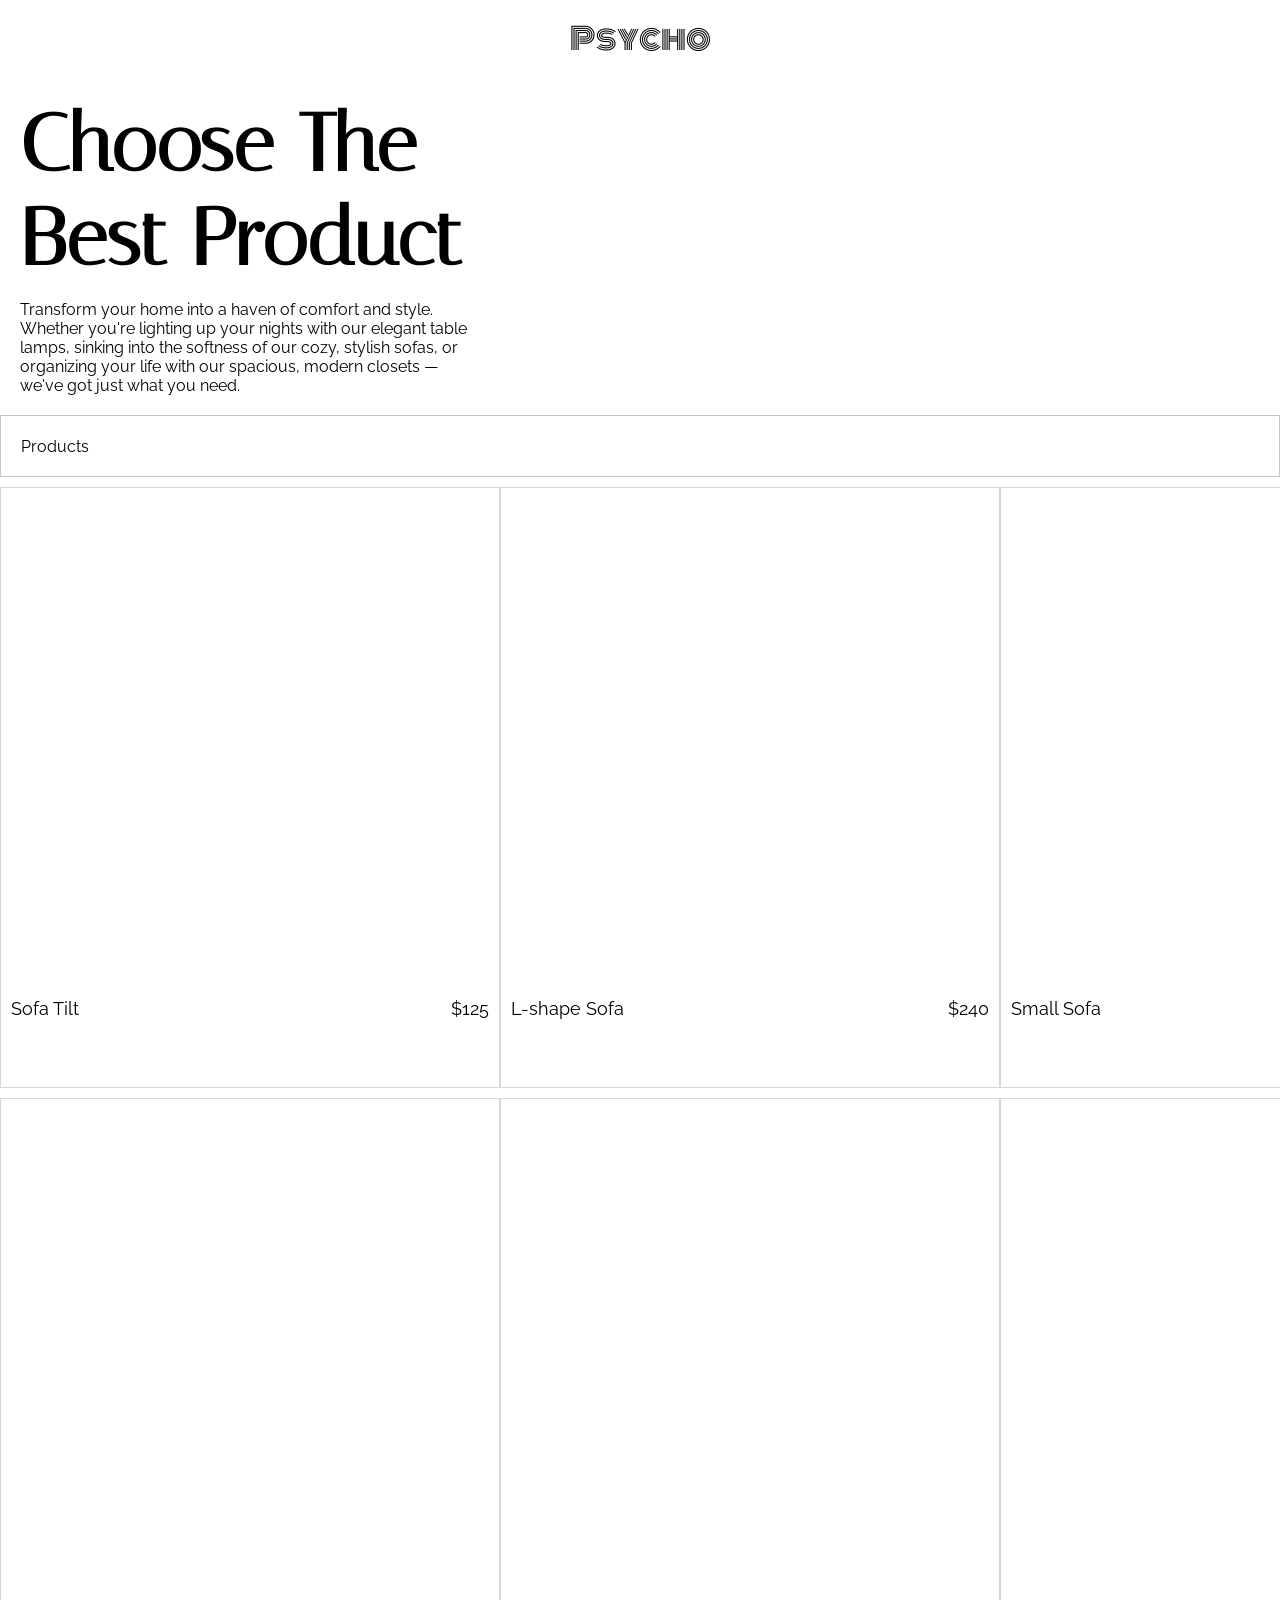
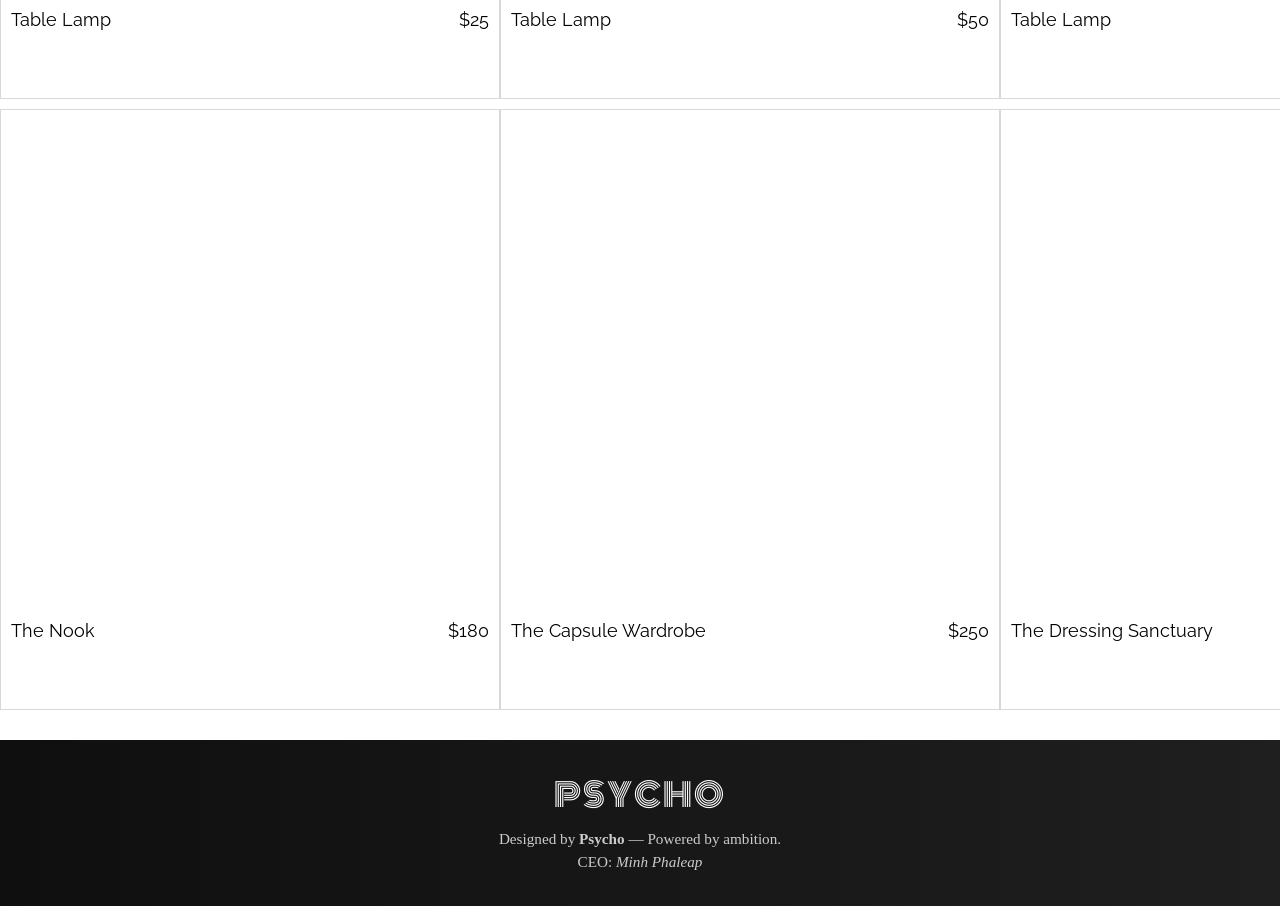
<file: index2.html>
<!DOCTYPE html>
<html lang="en">
<head>
    <meta charset="UTF-8">
    <meta name="viewport" content="width=device-width, initial-scale=1.0">
    <title>Document</title>
    <link href="style2.css" rel="stylesheet">
    <link rel="preconnect" href="https://fonts.googleapis.com">
<link rel="preconnect" href="https://fonts.gstatic.com" crossorigin>
<link href="https://fonts.googleapis.com/css2?family=Alfa+Slab+One&family=Antic+Didone&family=Anton&family=Boldonse&family=Bungee+Tint&family=Cal+Sans&family=Cascadia+Mono:ital,wght@0,200..700;1,200..700&family=Edu+QLD+Hand:wght@400..700&family=Gabarito:wght@400..900&family=Italiana&family=Italianno&family=Martian+Mono:wght@100..800&family=Monoton&family=Montserrat:ital,wght@0,100..900;1,100..900&family=Noto+Sans+Old+Italic&family=Outfit:wght@100..900&family=Plus+Jakarta+Sans:ital,wght@0,200..800;1,200..800&family=Poppins:ital,wght@0,100;0,200;0,300;0,400;0,500;0,600;0,700;0,800;0,900;1,100;1,200;1,300;1,400;1,500;1,600;1,700;1,800;1,900&family=Quicksand:wght@300..700&family=Raleway:ital,wght@0,100..900;1,100..900&family=Red+Hat+Display:ital,wght@0,300..900;1,300..900&family=Roboto:ital,wght@0,100..900;1,100..900&family=Varela+Round&display=swap" rel="stylesheet">
</head>
<body>
    <header>
        <nav class="navbar">
        <div class="logo">
            <h1>Psycho</h1>
        </div>
        </nav>
    </header>
    <main>
        <section class="firstSection">
            <div class="introduction">
                <h1>Choose The Best Product</h1>
                <p>Transform your home into a haven of comfort and style. Whether you're lighting up your nights with our elegant table lamps, sinking into the softness of our cozy, stylish sofas, or organizing your life with our spacious, modern closets — we've got just what you need.</p>
            </div>
            <div class="products">
                <p>Products</p>
            </div>
           <div class="containProduct1">
            <!-- 1 -->
  <div class="containImage1">
    <div class="image1"></div>
    <div class="text">
      <p>Sofa Tilt</p>
      <p>$125</p>
    </div>
    <div class="hover">
      <p>medium size</p>
      <a href="#">ADD TO CART</a>
      </div>
  </div>
  <div class="containImage1">
    <div class="image2"></div>
    <div class="text">
      <p>L-shape Sofa</p>
      <p>$240</p>
    </div>
    <div class="hover">
      <p>Large size</p>
      <a href="#">ADD TO CART</a>
      </div>
  </div>
  <div class="containImage1">
    <div class="image3"></div>
    <div class="text">
      <p>Small Sofa</p>
      <p>$100</p>
    </div>
    <div class="hover">
      <p>Small size</p>
      <a href="#">ADD TO CART</a>
      </div>
  </div>
  <!-- 2 -->
</div>
<div class="containProduct2">
  <div class="containImage2">
    <div class="image4"></div>
    <div class="text">
      <p>Table Lamp</p>
      <p>$25</p>
    </div>
    <div class="hover">
      <p>Modern swing arm</p>
      <a href="#">ADD TO CART</a>
      </div>
  </div>
  <div class="containImage2">
    <div class="image5"></div>
    <div class="text">
      <p>Table Lamp</p>
      <p>$50</p>
    </div>
    <div class="hover">
      <p>Simons Maison</p>
      <a href="#">ADD TO CART</a>
      </div>
  </div>
  <div class="containImage2">
    <div class="image6"></div>
    <div class="text">
      <p>Table Lamp</p>
      <p>$35</p>
    </div>
    <div class="hover">
      <p>Wood table lamp</p>
      <a href="#">ADD TO CART</a>
      </div>
  </div>
  <!-- 3 -->
</div>
<div class="containProduct3">
  <div class="containImage3">
    <div class="image7"></div>
    <div class="text">
      <p>The Nook</p>
      <p>$180</p>
    </div>
    <div class="hover">
      <p>Small closet</p>
      <a href="#">ADD TO CART</a>
      </div>
  </div>
  <div class="containImage3">
    <div class="image8"></div>
    <div class="text">
      <p>The Capsule Wardrobe</p>
      <p>$250</p>
    </div>
    <div class="hover">
      <p>Medium closet</p>
      <a href="#">ADD TO CART</a>
      </div>
  </div>
  <div class="containImage3">
    <div class="image9"></div>
    <div class="text">
      <p>The Dressing Sanctuary</p>
      <p>$335</p>
    </div>
    <div class="hover">
      <p>Large closet</p>
      <a href="#">ADD TO CART</a>
      </div>
  </div>
</div>
   <footer class="psycho-footer">
  <div class="footer-content">
    <h2>PSYCHO</h2>
    <p>Designed by <strong>Psycho</strong> — Powered by ambition.</p>
    <p>CEO: <em>Minh Phaleap</em></p>
  </div>
</footer>


        </section>
    </main>
</body>
</html>
</file>
<file: style2.css>
* {
    margin: 0;
    padding: 0;
    box-sizing: border-box;
}
.navbar {
    text-align: center;
    align-items: center;
    display: flex;
    justify-content: center;
    width: 100%;
    padding: 15px;
    background-color: transparent;
}
.logo {
     font-family: "Monoton", sans-serif;
}
.logo h1 {
    font-weight: 400;
     font-size: 30px;

}
.firstSection {
    height: 250vh;
}
.introduction {
    width: 500px;

    padding: 20px;
}
.introduction h1 {
    font-size: 5rem;
    margin-bottom: 15px;
    font-family: "Italiana", sans-serif;
}
.introduction p {
    font-family: "Raleway", sans-serif;
}
.products {
    width: 100%;
    align-items: center;
    justify-content: left;
    display: flex;
    height: 30px;
    padding: 30px 20px;
    border: 1px solid rgb(205, 197, 197);
    font-family: "Raleway", sans-serif;
}
/*sample*/
.image1 {
    height: 500px;
    width: 500px;
    background-image: url(https://mysleepyhead.com/media/catalog/product/4/t/4thaug_2ndhalf5934_green.jpg);
    background-repeat: no-repeat;
    background-size: cover;
    background-position: center;
    transition: background-image 0.2s ease-in-out;
}
.image1:hover {
    background-image: url(https://m.media-amazon.com/images/I/61c3HJlDUpL.jpg);
}
.image2 {
    
    height: 500px;
    width: 500px;
    background-image: url(https://www.daals.co.uk/cdn/shop/files/BOSF-9381-TAUPE-BOU-5ST-LS_scene1.jpg?v=1742396620);
    background-repeat: no-repeat;
    background-size: cover;
    background-position: center;
    transition: background-image 0.2s ease-in-out;
}
.image2:hover {
    background-image: url(https://www.daals.co.uk/cdn/shop/files/BOSF-9381-BEIGE-BOU-4ST-CORNER_main.jpg?v=1705428046);
    background-repeat: no-repeat;
    background-size: cover;
    background-position: center;

}
.image3 {
    height: 500px;
    width: 500px;
    background-image: url(https://ak1.ostkcdn.com/images/products/is/images/direct/f573c2964c8ba9ffff431c831d4640011e7967cb/Modern-Chenille-sofa-with-two-throw-pillows-for-living-room.jpg);
    background-repeat: no-repeat;
    background-size: cover;
    background-position: center;
    transition: background-image 0.2s ease-in-out;
}
.image3:hover {
    background-image: url(https://verpan.com/cdn/shop/files/240507_EH_VERPAN_GALAXIE_DAY20623_800x.jpg?v=1739201952);
}
.containProduct1 {
    justify-content: space-evenly;
    align-items: center;
    margin-top: 10px;
    width: 100%;
    display: flex;
}
.containProduct1 .text {
    display: flex;
    justify-content: space-between;
    padding: 10px;
}
.containImage1 {
  width: 500px;
  display: flex;
  flex-direction: column;
  border: 1px solid rgb(219, 215, 215);
}

.containImage1 .text {
  display: flex;
  justify-content: space-between;
  width: 100%;
  padding: 10px;
  font-family: "Raleway", sans-serif;
  font-size: 18px;
  height: 60px;
}
.containImage1 .hover {
    font-size: 15px ;
    padding: 10px;
    font-family: "Outfit", sans-serif;
    display: flex;
    justify-content: space-between;
}
.containImage1 .hover p{
    color: rgb(135, 132, 132);
    opacity: 0;
    transition: opacity 0.2s ease-in;
}
 .hover a {
    color: black;
    opacity: 0;
    transition: opacity 0.2s ease-in;
}
.containImage1:hover .hover p{
    opacity: 1;
}
.containImage1:hover .hover a {
    opacity: 1;
}
/*2*/
.image4 {
    height: 500px;
    width: 500px;
    background-image: url(https://m.media-amazon.com/images/I/71D2YNJoNNL._UF1000,1000_QL80_.jpg);
    background-repeat: no-repeat;
    background-size: cover;
    background-position: center;
    transition: background-image 0.2s ease-in-out;
}
.image4:hover {
    background-image: url(https://m.media-amazon.com/images/I/713iJYS8jDL.jpg);
}
.image5 {
    
    height: 500px;
    width: 500px;
    background-image: url(https://imagescdn.simons.ca/images/20992-24101256-11-A1_2/porous-concrete-table-lamp.jpg?__=3);
    background-repeat: no-repeat;
    background-size: cover;
    background-position: center;
    transition: background-image 0.2s ease-in-out;
}
.image5:hover {
    background-image: url(https://ceenli.com/cdn/shop/files/Arosa_Table_Lamp_7.jpg?v=1729025090&width=1946);
    background-repeat: no-repeat;
    background-size: cover;
    background-position: center;

}
.image6 {
    height: 500px;
    width: 500px;
    background-image: url(https://rukminim2.flixcart.com/image/850/1000/k6xxua80/table-lamp/t/9/f/10-natural-fiber-foziqtl201938-foziq-original-imafpakdqh6mpz5s.jpeg?q=20&crop=false);
    background-repeat: no-repeat;
    background-size: cover;
    background-position: center;
    transition: background-image 0.2s ease-in-out;
}
.image6:hover {
    background-image: url(https://ceenli.com/cdn/shop/files/Tournage_Wood_Table_Lamp_1_3.jpg?v=1728996546&width=1946);
}
.containProduct2 {
    justify-content: space-evenly;
    align-items: center;
    margin-top: 10px;
    width: 100%;
    display: flex;
}
.containProduct2 .text {
    display: flex;
    justify-content: space-between;
    padding: 10px;
}
.containImage2 {
  width: 500px;
  display: flex;
  flex-direction: column;
  border: 1px solid rgb(219, 215, 215);
}

.containImage2 .text {
  display: flex;
  justify-content: space-between;
  width: 100%;
  padding: 10px;
  font-family: "Raleway", sans-serif;
  font-size: 18px;
  height: 60px;
}
.containImage2 .hover {
    font-size: 15px ;
    padding: 10px;
    font-family: "Outfit", sans-serif;
    display: flex;
    justify-content: space-between;
}
.containImage2 .hover p{
    color: rgb(135, 132, 132);
    opacity: 0;
    transition: opacity 0.2s ease-in;
}
 .hover a {
    color: black;
    opacity: 0;
    transition: opacity 0.2s ease-in;
}
.containImage2:hover .hover p{
    opacity: 1;
}
.containImage2:hover .hover a {
    opacity: 1;
}
/*3*/
.image7 {
    height: 500px;
    width: 500px;
    background-image: url(https://ittybittyfarmhouse.com/wp-content/uploads/2022/08/IMG_8047-3-scaled.jpg);
    background-repeat: no-repeat;
    background-size: cover;
    background-position: center;
    transition: background-image 0.2s ease-in-out;
}
.image7:hover {
    background-image: url(https://ittybittyfarmhouse.com/wp-content/uploads/2022/08/IMG_8100-scaled.jpg);
}
.image8 {
    
    height: 500px;
    width: 500px;
    background-image: url(https://i.pinimg.com/736x/fc/1f/5f/fc1f5f5e381849666a00ed0148543d03.jpg);
    background-repeat: no-repeat;
    background-size: cover;
    background-position: center;
    transition: background-image 0.2s ease-in-out;
}
.image8:hover {
    background-image: url(https://i.pinimg.com/736x/f8/e9/03/f8e903802f98372b8f15adc8c594a6a9.jpg);
    background-repeat: no-repeat;
    background-size: cover;
    background-position: center;

}
.image9 {
    height: 500px;
    width: 500px;
    background-image: url(https://katiesbliss.com/wp-content/uploads/2020/03/Katies-Bliss-Closet-Organization-34.jpg);
    background-repeat: no-repeat;
    background-size: cover;
    background-position: center;
    transition: background-image 0.2s ease-in-out;
}
.image9:hover {
    background-image: url(https://katiesbliss.com/wp-content/uploads/2020/03/Katies-Bliss-Closet-Organization-23.jpg);
}
.containProduct3 {
    justify-content: space-evenly;
    align-items: center;
    margin-top: 10px;
    width: 100%;
    display: flex;
}
.containProduct3 .text {
    display: flex;
    justify-content: space-between;
    padding: 10px;
}
.containImage3 {
  width: 500px;
  display: flex;
  flex-direction: column;
  border: 1px solid rgb(219, 215, 215);
}

.containImage3 .text {
  display: flex;
  justify-content: space-between;
  width: 100%;
  padding: 10px;
  font-family: "Raleway", sans-serif;
  font-size: 18px;
  height: 60px;
}
.containImage3 .hover {
    font-size: 15px ;
    padding: 10px;
    font-family: "Outfit", sans-serif;
    display: flex;
    justify-content: space-between;
}
.containImage3 .hover p{
    color: rgb(135, 132, 132);
    opacity: 0;
    transition: opacity 0.2s ease-in;
}
 .hover a {
    color: black;
    opacity: 0;
    transition: opacity 0.2s ease-in;
}
.containImage3:hover .hover p{
    opacity: 1;
}
.containImage3:hover .hover a {
    opacity: 1;
}
.containImage1:hover {
    border: 1px solid black;
}
.containImage2:hover {
    border: 1px solid black;
}
.containImage3:hover{
    border: 1px solid black;
}
.psycho-footer {
  margin-top: 30px;
  background: linear-gradient(to right, #0f0f0f, #1f1f1f);
  color: #f5f5f5;
  text-align: center;
  padding: 30px 10px;
  font-family: 'Playfair Display', serif;
  
}

.psycho-footer h2 {
  font-size: 2rem;
  margin-bottom: 10px;
  letter-spacing: 2px;
  color: white;
  font-family: "Monoton", sans-serif;
  font-weight: 400;
}

.psycho-footer p {
  margin: 5px 0;
  font-size: 0.95rem;
  color: #ccc;
}
</file>
